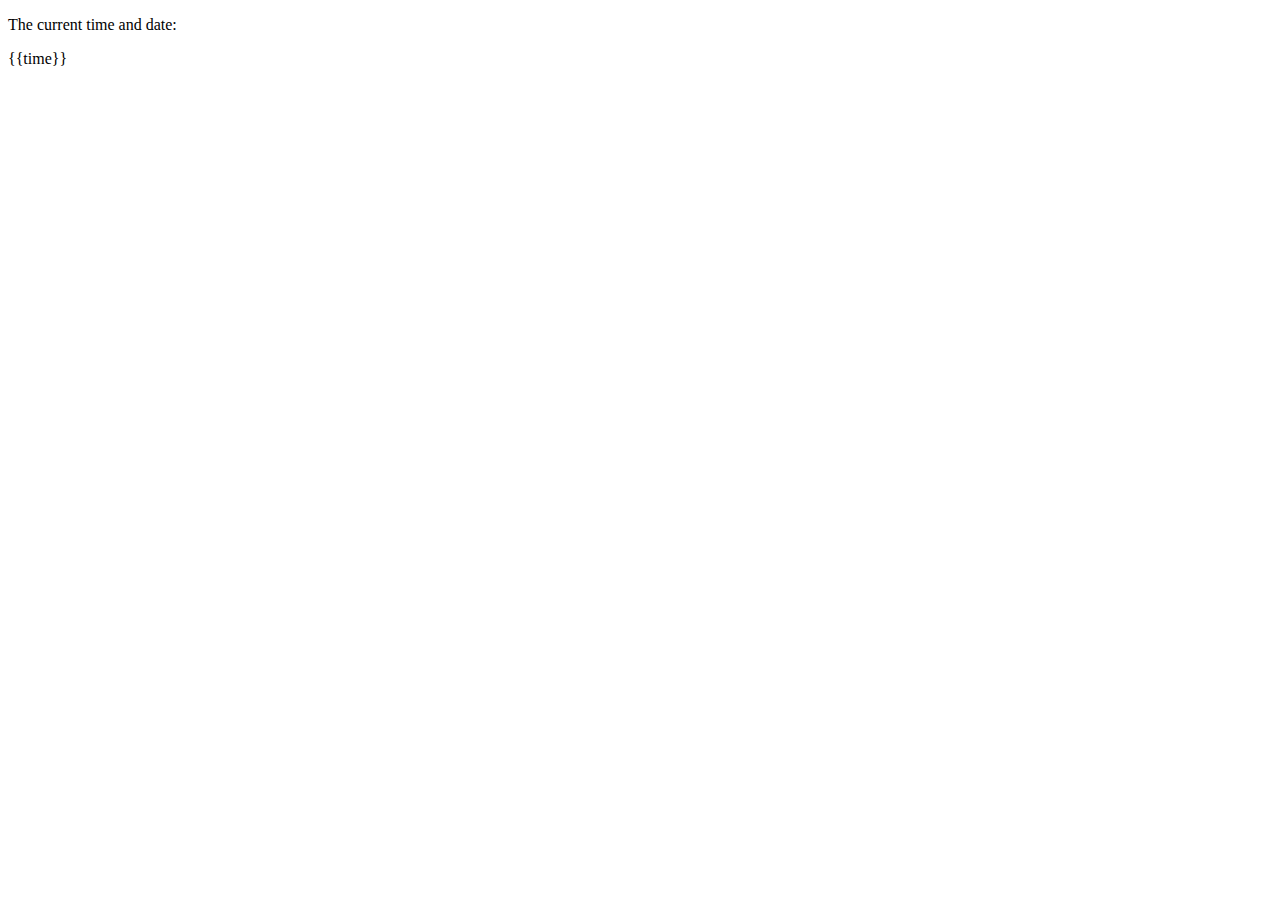
<file: time_display/apps/show_time/templates/show_time/index.html>
<!DOCTYPE html>
<html lang="en">
    <head>
        <meta charset="UTF-8">
        <meta name="viewport" content="width=device-width, initial-scale=1.0">
        <meta http-equiv="X-UA-Compatible" content="ie=edge">
        <title>Date and Time</title>
    </head>
    <body>
        <p>The current time and date:</p>
        <p>{{time}}</p>
    </body>
</html>
</file>
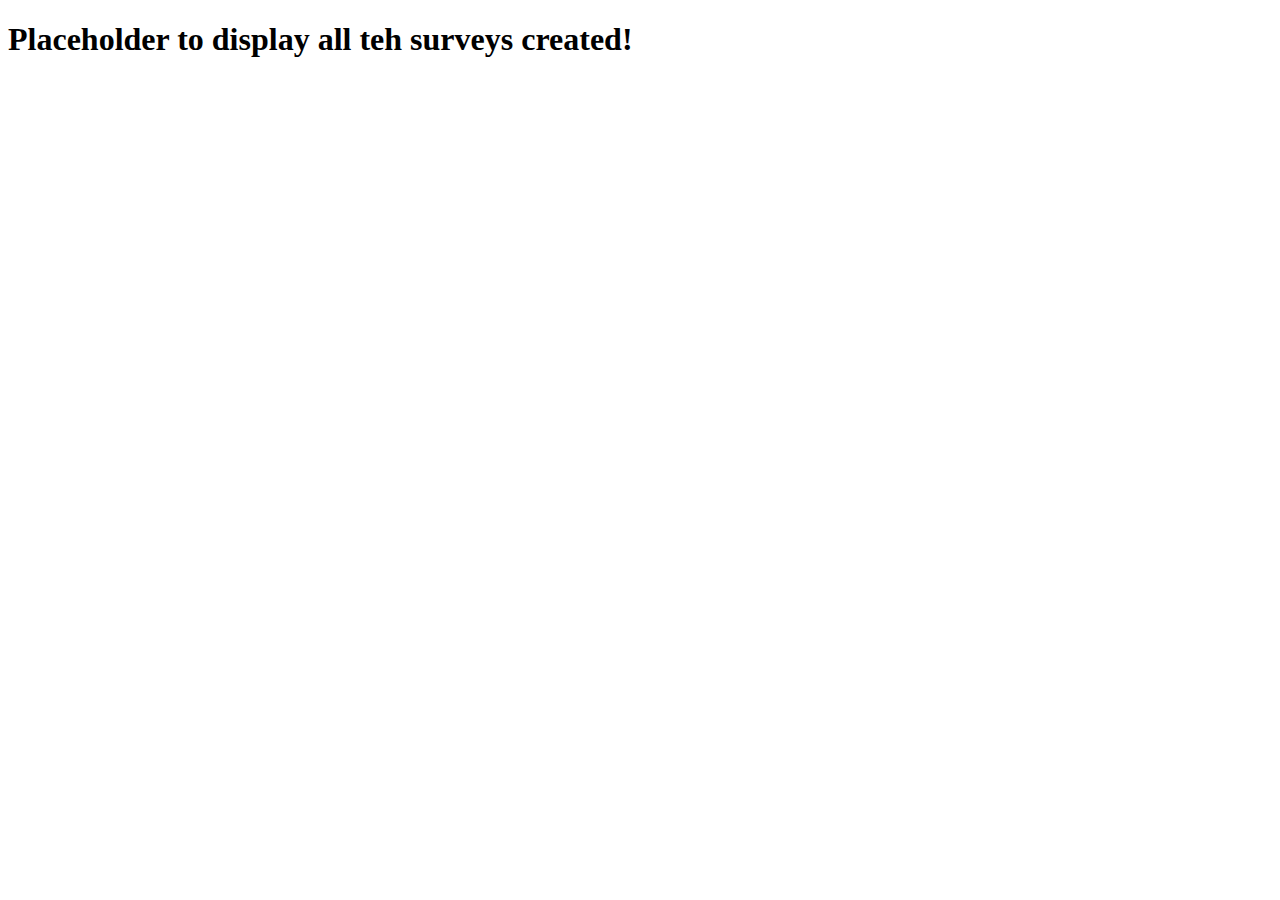
<file: demo/apps/survey/templates/survey/survey_index.html>
<!DOCTYPE html>
<html lang="en">
    <head>
        <meta charset="UTF-8">
        <meta name="viewport" content="width=device-width, initial-scale=1.0">
        <meta http-equiv="X-UA-Compatible" content="ie=edge">
        <title>Survey</title>
    </head>
    <body>
        <h1>Placeholder to display all teh surveys created!</h1>
    </body>
</html>
</file>
